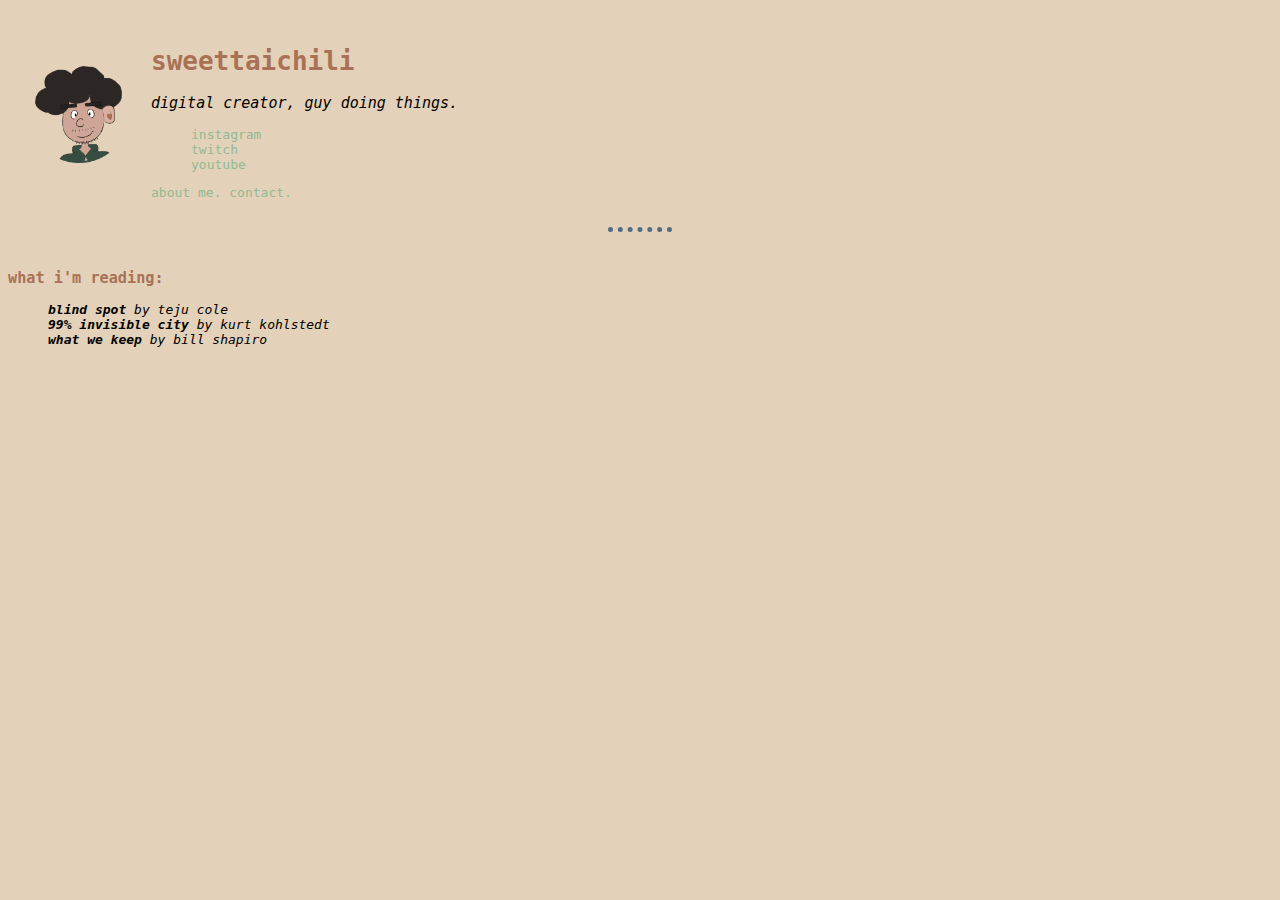
<file: index.html>
<!DOCTYPE html>
<html lang="en" dir="ltr">

<head>
  <meta charset="utf-8">
  <title>home.</title>
  <link rel="stylesheet" href="css/styles.css">
</head>

<body>
  <table cellspacing="20">
    <tr>
      <td><img class="profile" src="images/TR_Character happy.png"
        alt="drawing of sweettaichili"></td>
      <td>
        <h1>sweettaichili</h1>
        <p><em>digital creator, guy doing things.</em></p>
        <ul>
          <li><a href="https://www.instagram.com/sweettaichili"
            target="_blank">instagram</a></li>
          <li><a href="https://www.twitch.tv/sweettaichili"
            target="_blank">twitch</a></li>
          <li><a href="https://www.youtube.com/channel/UCnzuKCM68Ewvd8Dmvr9frjw"
            target="_blank">youtube</a></li>
        </ul>
        <a href="about.html">about me.</a>
        <a href="contact.html">contact.</a>
      </td>
    </tr>
  </table>
  <hr>
  <br>
  <h3>what i'm reading:</h3>
  <ul>
    <li><em><strong>blind spot</strong> by teju cole</em></li>
    <li><em><strong>99% invisible city</strong> by kurt kohlstedt</em></li>
    <li><em><strong>what we keep</strong> by bill shapiro</em></li>
  </ul>
</body>

</html>
</file>
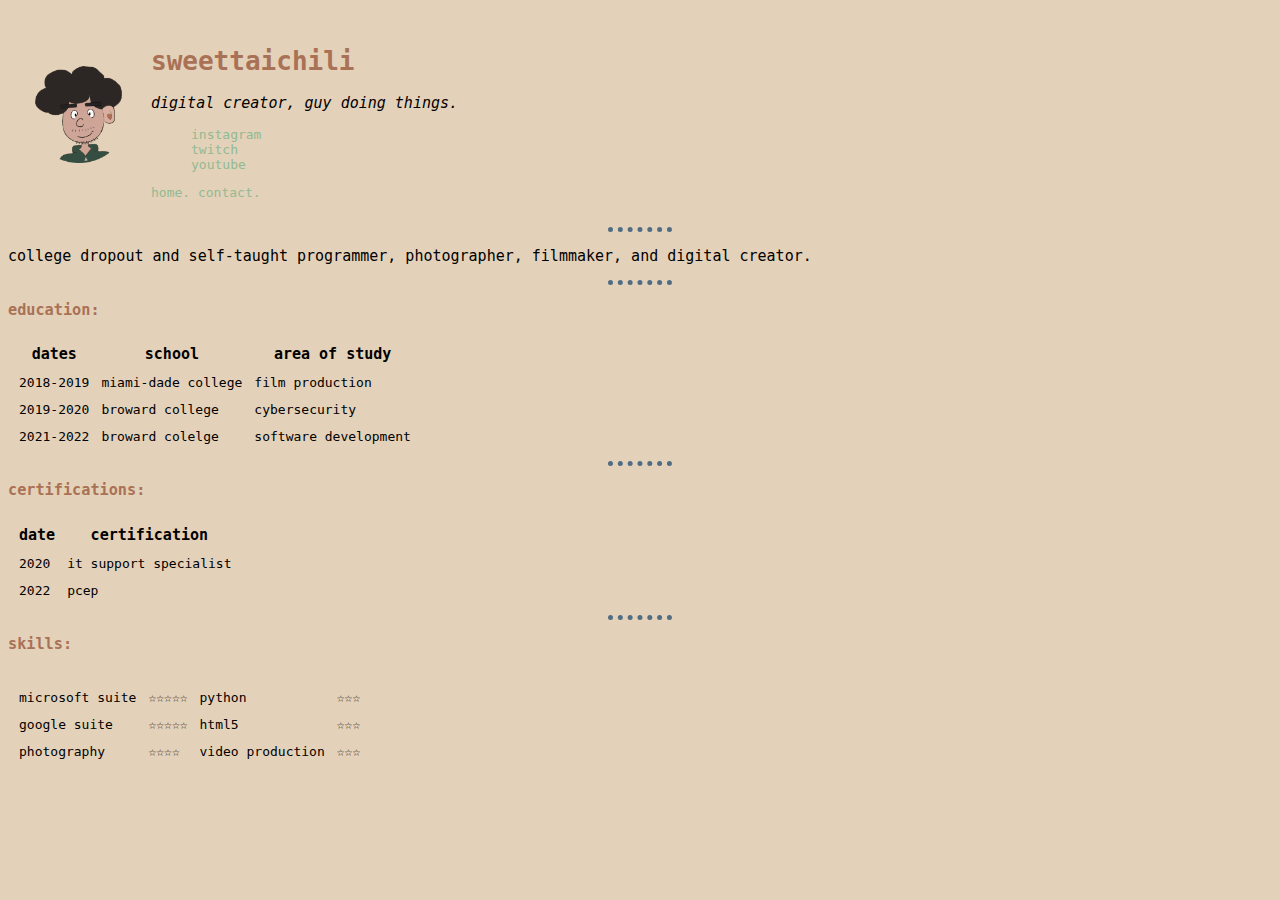
<file: about.html>
<!DOCTYPE html>
<html lang="en" dir="ltr">

<head>
  <meta charset="utf-8">
  <title>about.</title>
  <link rel="stylesheet" href="css/styles.css">
</head>

<body>
  <table cellspacing="20">
    <tr>
      <td><img class="profile" src="images/TR_Character happy.png"
        alt="drawing of sweettaichili" width=100 height=100></td>
      <td>
        <h1>sweettaichili</h1>
        <p><em>digital creator, guy doing things.</em></p>
        <ul>
          <li><a href="https://www.instagram.com/sweettaichili"
            target="_blank">instagram</a></li>
          <li><a href="https://www.twitch.tv/sweettaichili"
            target="_blank">twitch</a></li>
          <li><a href="https://www.youtube.com/channel/UCnzuKCM68Ewvd8Dmvr9frjw"
            target="_blank">youtube</a></li>
        </ul>
        <a href="index.html">home.</a>
        <a href="contact.html">contact.</a>
      </td>
    </tr>
  </table>
  <hr>
  <p>college dropout and self-taught programmer, photographer, filmmaker,
  and digital creator.</p>
  <hr>
  <h3>education:</h3>
  <table cellspacing="10">
    <thead>
      <tr>
        <th>dates</th>
        <th>school</th>
        <th>area of study</th>
      </tr>
    </thead>
    <tbody>
      <tr>
        <td>2018-2019</td>
        <td>miami-dade college</td>
        <td>film production</td>
      </tr>
      <tr>
        <td>2019-2020</td>
        <td>broward college</td>
        <td>cybersecurity</td>
      </tr>
      <tr>
        <td>2021-2022</td>
        <td>broward colelge</td>
        <td>software development</td>
      </tr>
    </tbody>
    <tfoot>

    </tfoot>
  </table>
  <hr>
  <h3>certifications:</h3>
  <table cellspacing="10">
    <thead>
      <tr>
        <th>date</th>
        <th>certification</th>
      </tr>
    </thead>
    <tbody>
      <tr>
        <td>2020</td>
        <td>it support specialist</td>
      </tr>
      <tr>
        <td>2022</td>
        <td>pcep</td>
      </tr>
    </tbody>
    <tfoot>

    </tfoot>
  </table>
  <hr>
  <h3>skills:</h3>
  <table cellspacing="10">
    <thead>
      <tr>
      </tr>
    </thead>
    <tbody>
      <tr>
        <td>microsoft suite</td>
        <td>☆☆☆☆☆</td>
        <td>python</td>
        <td>☆☆☆</td>
      </tr>
      <tr>
        <td>google suite</td>
        <td>☆☆☆☆☆</td>
        <td>html5</td>
        <td>☆☆☆</td>
      </tr>
      <tr>
        <td>photography</td>
        <td>☆☆☆☆</td>
        <td>video production</td>
        <td>☆☆☆</td>
      </tr>
      <tr>

      </tr>
    </tbody>
    <tfoot>

    </tfoot>
  </table>
</body>

</html>
</file>
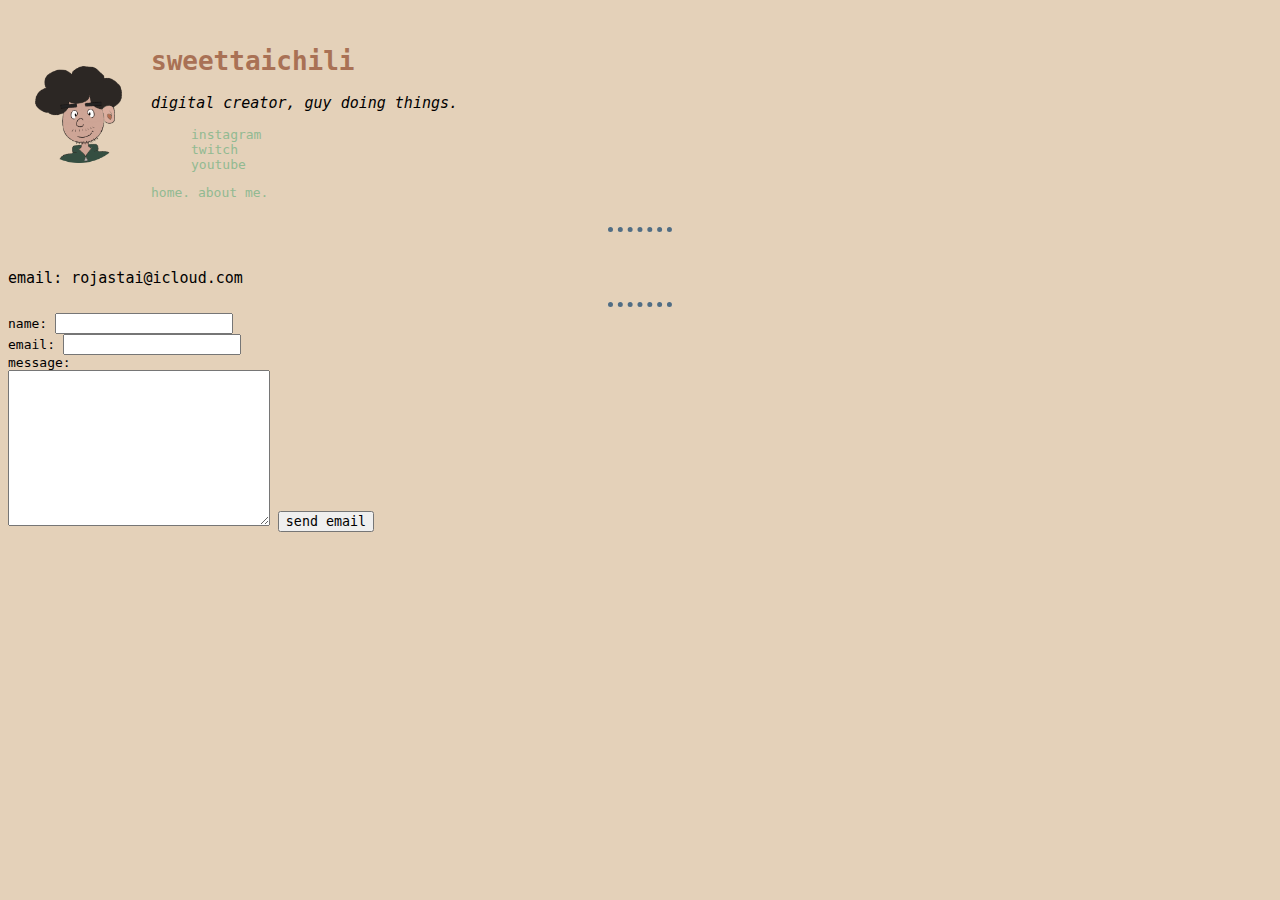
<file: contact.html>
<!DOCTYPE html>
<html lang="en" dir="ltr">
  <head>
    <meta charset="utf-8">
    <title>contact.</title>
    <link rel="stylesheet" href="css/styles.css">
  </head>
  <body>
    <table cellspacing="20">
      <tr>
        <td><img class="profile" src="images/TR_Character happy.png"
          alt="drawing of sweettaichili" width=100 height=100></td>
        <td>
          <h1>sweettaichili</h1>
          <p><em>digital creator, guy doing things.</em></p>
          <ul>
            <li><a href="https://www.instagram.com/sweettaichili"
              target="_blank">instagram</a></li>
            <li><a href="https://www.twitch.tv/sweettaichili"
              target="_blank">twitch</a></li>
            <li><a href="https://www.youtube.com/channel/UCnzuKCM68Ewvd8Dmvr9frjw"
              target="_blank">youtube</a></li>
          </ul>
          <a href="index.html">home.</a>
          <a href="about.html">about me.</a>
        </td>
      </tr>
    </table>
    <hr>
    <br>
    <p>email: rojastai@icloud.com</p>
    <hr>
    <form action="mailto:rojastai@icloud.com" method="post" enctype="text/plain">
      <label>name:</label>
      <input type="text" name="userName"required><br>
      <label>email:</label>
      <input type="email" name="userEmail"><br>
      <label>message:</label><br>
      <textarea name="userMessage" rows="10" cols="30"></textarea>
      <input type="submit" value="send email">
    </form>
  </body>
</html>
</file>
<file: css/styles.css>
body {
  background-color: #E4D1B9;
}

hr {
  border-style: dotted none none;
  border-width: 5px;
  border-color: #506D84;
  width: 5%;
}

* {
  font-family: monospace;
}

h1, h3 {
  color: #A97155;
}

p, th {
  font-size: 15px;
}

tbody {
  font-size: 13px;
}

ul {
  list-style-type: none;
}


.profile {
  height: 100px;
  width: 100px;
}

a:link, a:visited, a:active {
  text-decoration: none;
}

a:link {
  color: #92BA92;
}

a:visited, a:active {
  color: #354259;
}

/****************************** ID SELECTORS ******************************/
table cellspacing=20px;

  {}

/* #heading {
  color: blue;
} */
</file>
